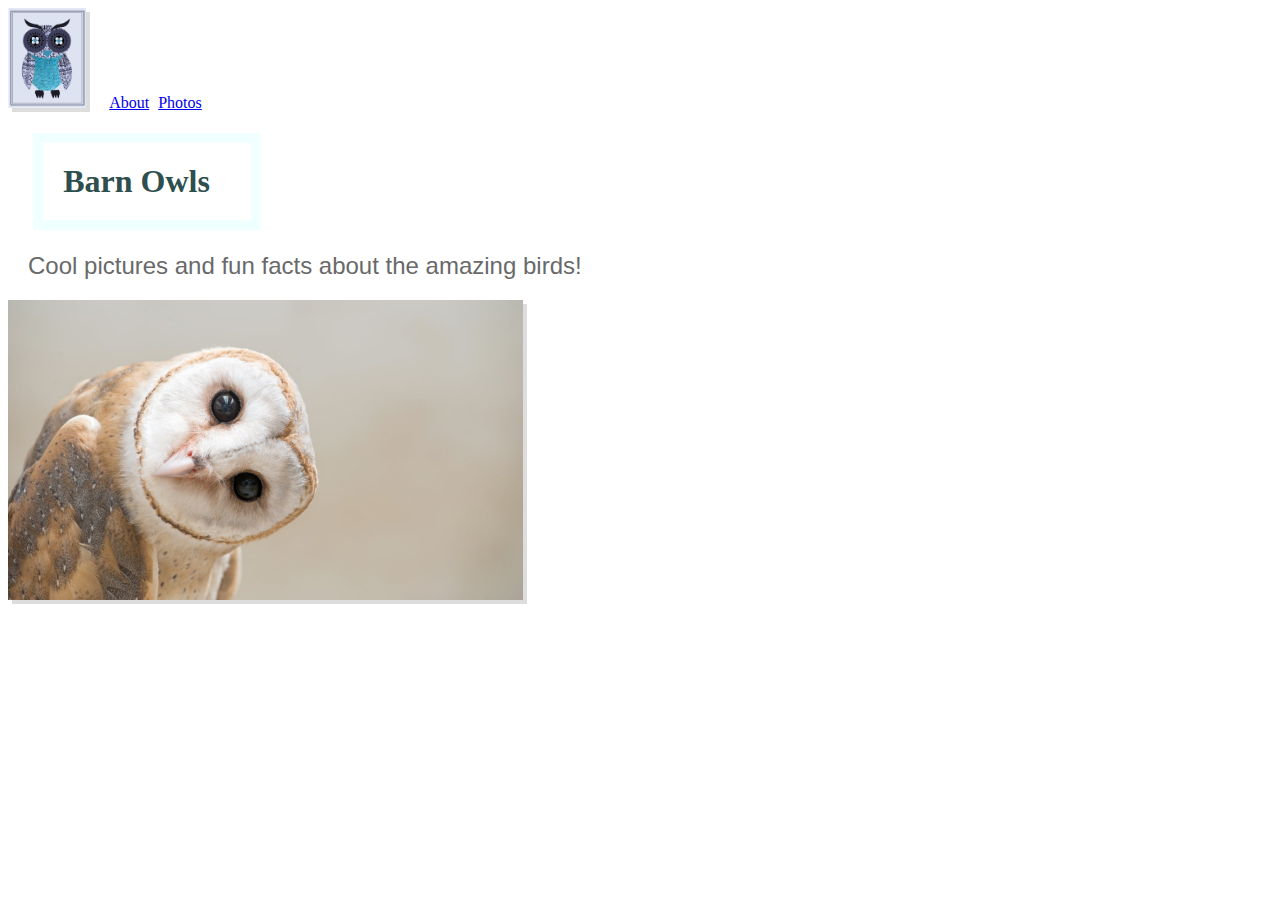
<file: index.html>
<!DOCTYPE html>

<html lang="en">
    
<head>
    <meta charset="utf-8">
    <title>Barn Owls</title>
    <link rel="stylesheet" href="css/styles.css">
    
    <style>
        h1 {
            color: darkslategray;
            font-weight:600;
        }
        h2 {
            font-weight: 100;
            margin-left: 20px;
        }
        img {
            box-shadow: 4px 4px #dddddd;
            height: 300px;
        }
    
    </style>
    
    </head>
    
    <body>
    <a href="index.html"> <img src="images/logo.png" alt="blue and purple graphic design owl logo" id="margin-height"></a>    
        
        <a href="about.html" style="margin-right: 5px;">About</a>
        <a href="Photos.html">Photos</a>
        
   <h1 style="border-width: 10px; border-style: solid; border-color: azure; padding: 20px;margin-right:80%; margin-left:2%;">Barn Owls</h1> 
   <h2>Cool pictures and fun facts about the amazing birds!</h2> 
        
         <a href="images/shutterstock_379547776.jpg" target="_blank"> <img src="images/shutterstock_379547776.jpg" alt="barn owl with tilted head looking at you" height="600"></a>
     
     
    </body>
    
    
</html>
</file>
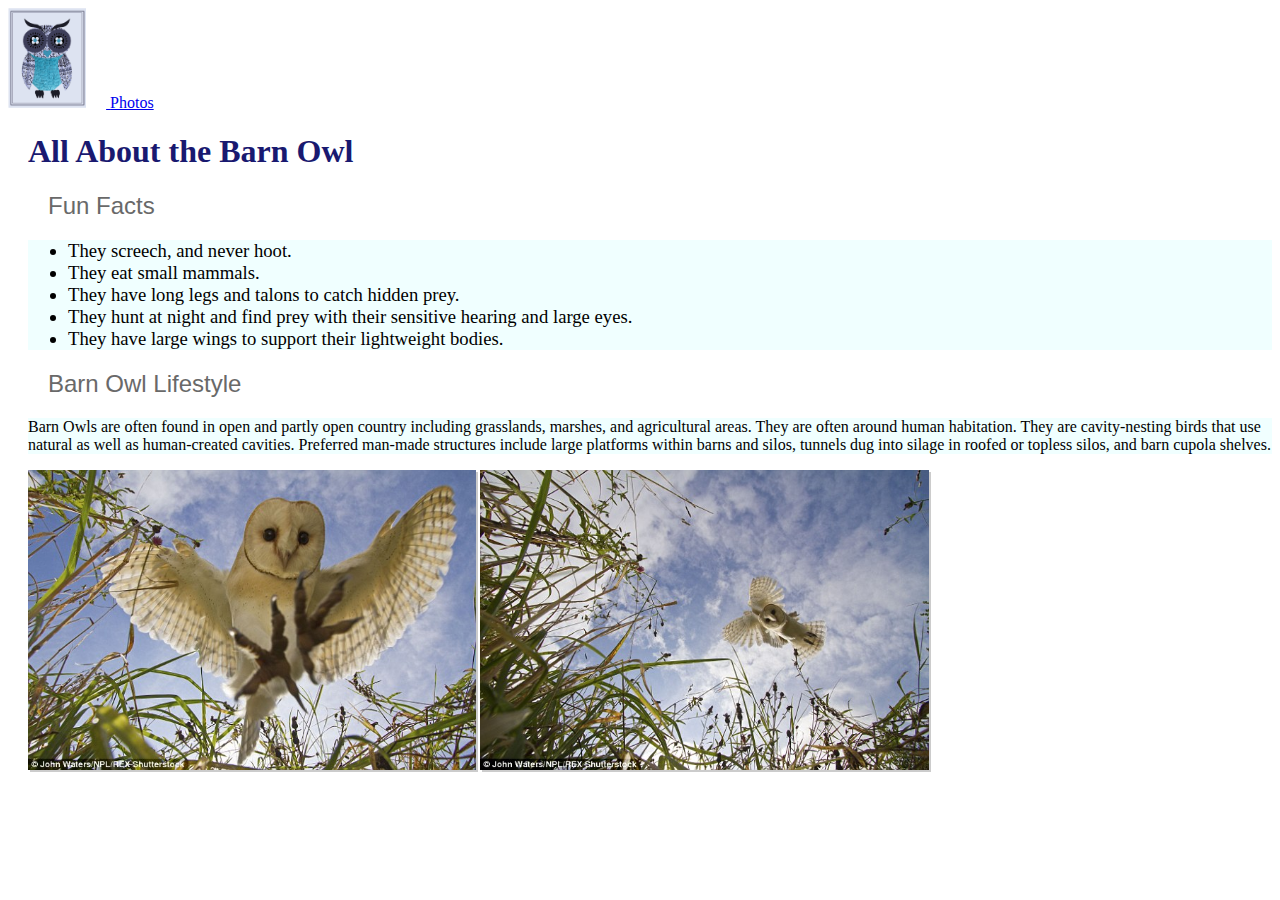
<file: about.html>
<!DOCTYPE html>

<html lang="en">
    
<head>
    <meta charset="utf-8">
    <title>Barn Owls</title>
    <link rel="stylesheet" href="css/styles.css">
    
   <style>
     h1 {
         color: midnightblue;
         font-weight:600;
     }
       h2 {
           font-weight: 500;
           margin-left: 40px;
       }
   </style>
    
    </head>
    
    <body>
    <a href="index.html"> <img src="images/logo.png" alt="blue and purple graphic design owl logo" id="margin-height"> </a> 
        
        <a href="Photos.html">Photos</a>
        
    <h1 style="margin-left: 20px;">All About the Barn Owl</h1> 
        
        <h2>Fun Facts</h2>
        
        <ul style="margin-left: 20px">
        <li>They screech, and never hoot.</li>
        <li>They eat small mammals.</li>    
        <li>They have long legs and talons to catch hidden prey.</li>
        <li>They hunt at night and find prey with their sensitive hearing and large eyes.</li> 
        <li>They have large wings to support their lightweight bodies.</li>    
        </ul>
        
        <h2>Barn Owl Lifestyle</h2>
        <p style="margin-left: 20px">Barn Owls are often found in open and partly open country including grasslands, marshes, and agricultural areas. They are often around human habitation. They are cavity-nesting birds that use natural as well as human-created cavities. Preferred man-made structures include large platforms within barns and silos, tunnels dug into silage in roofed or topless silos, and barn cupola shelves.</p>
        
         <a style="margin-left: 20px" href="images/owlhunting.jpg" target="_blank"> <img src="images/owlhunting.jpg" alt="barn owl catching prey" class="aboutpics"></a> 
        
        <a href="images/owlhunt2.jpg" target="_blank"> <img src="images/owlhunt2.jpg" alt="barn owl in flight" class="aboutpics"></a> 
        
    </body>
    
    
</html>
</file>
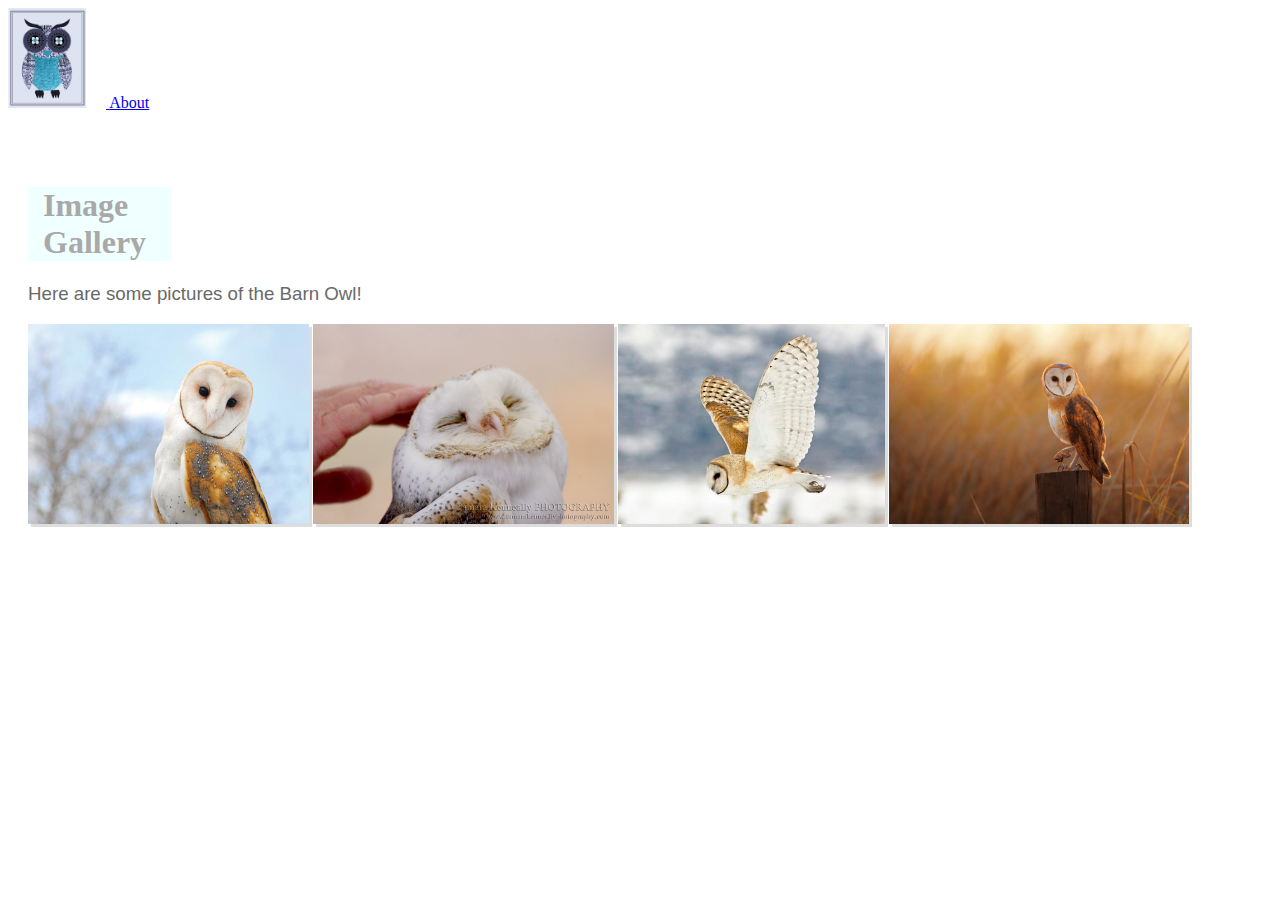
<file: Photos.html>
<!DOCTYPE html>

<html lang="en">
    
<head>
    <meta charset="utf-8">
    <title>Barn Owls</title>
    <link rel="stylesheet" href="css/styles.css">
    
    <style>
    h1 {
        color: darkgrey;
        }
    h3 {
        font-family: sans-serif;
        font-weight: 400;
        color:dimgray;
        margin-left: 20px;
        }
    </style>
    
    
    </head>
    
    <body>
    
    <a href="index.html"> <img src="images/logo.png" alt="blue and purple graphic design owl logo" id="margin-height"> </a> 
    
        <a href="about.html">About</a><br><br><br><br>
        
    <h1 style="background-color: azure; padding-left: 15px; margin-left: 20px; margin-right: 1100px">Image Gallery</h1>
    <h3>Here are some pictures of the Barn Owl!</h3>
        
       
    <a style="margin-left: 20px" href="images/barn-owl-2.jpg" target="_blank"> <img class="images" src="images/barn-owl-2.jpg" alt="barn owl looking at you"></a>
        
    <a href="images/barnowlsmile.jpg" target="_blank"> <img class="images" src="images/barnowlsmile.jpg" alt="smiling barn owl"></a>
        
    <a href="images/wings.jpg" target="_blank"> <img class="images" src="images/wings.jpg" alt="barn owl in flight"></a>
        
    <a href="images/BarnOwlSunset.jpg" target="_blank"> <img class="images" src="images/BarnOwlSunset.jpg" alt="barn owl on stump at sunset"></a> 
        
    </body>
    
    
</html>
</file>
<file: css/styles.css>
* {
    box-sizing: border-box;
}

.images {
    box-shadow: 3px 3px #dddddd;
    height: 200px;
}

.aboutpics {
    box-shadow: 2px 2px #cccccc;
    height: 300px;
}

#margin-height {
    margin-right: 20px;
    height: 100px
}
h1 {
    font-family: cursive;
}

h2 {
    font-family: sans-serif;
    color:dimgray;
    }

p {
    background-color:azure;
}

ul {
    background-color:azure;
    font-size: 14pt
}
</file>
